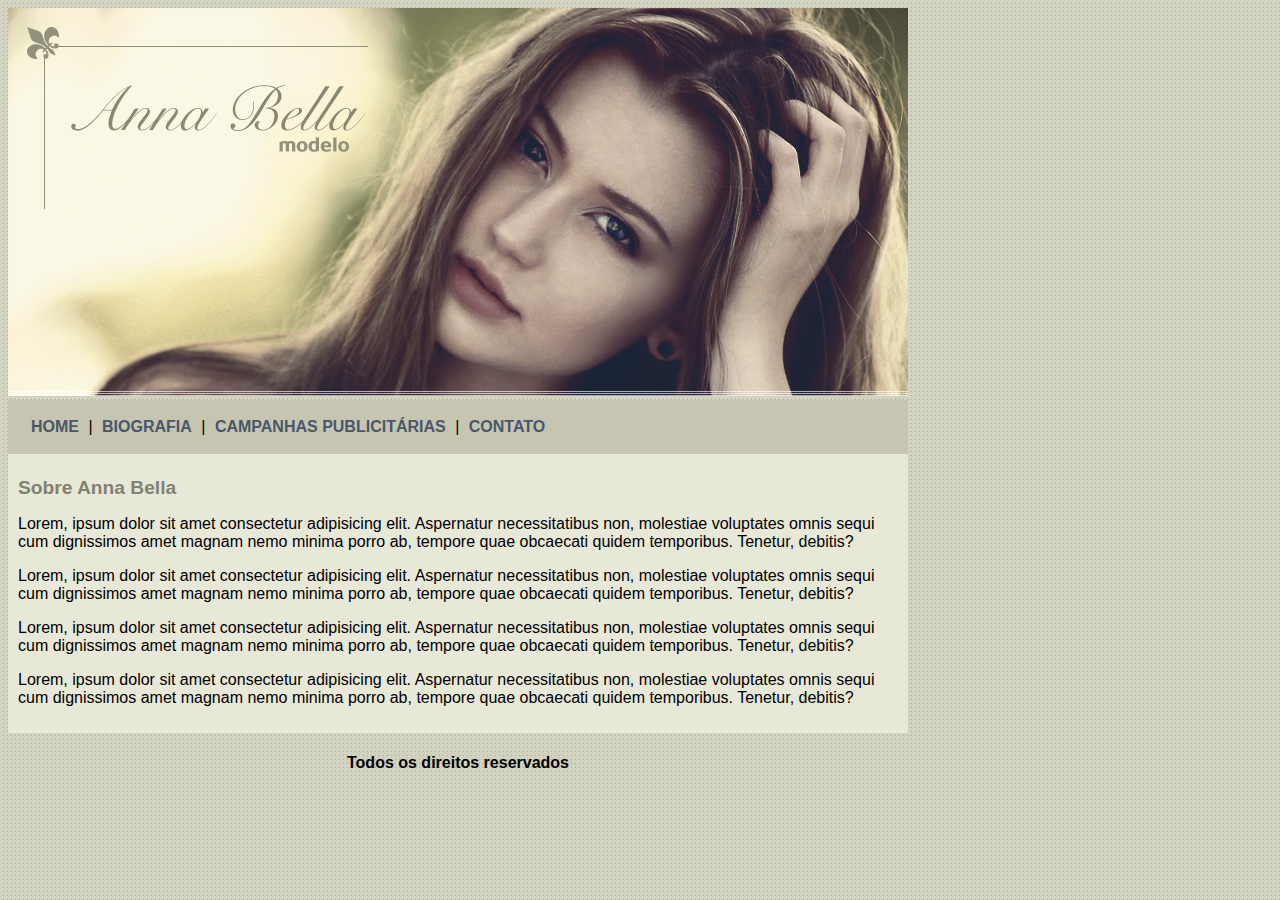
<file: index.html>
<!DOCTYPE html>
<html lang="en">
<head>
    <link rel="stylesheet" href="style.css">
    <meta charset="UTF-8">
    <meta name="viewport" content="width=device-width, initial-scale=1.0">
    <title>Projeto Anna Bella</title>
</head>
<body>
    <div id="principal"> 
        <img src="imagens/capa.png" alt="capa">
        <div id="menu">
           <a href="index.html">HOME</a> |
           <a href="biografia.html">BIOGRAFIA</a> |
           <a href="campanhas.html">CAMPANHAS PUBLICITÁRIAS</a> |
           <a href="contato.html">CONTATO</a> 
        </div>

        <div id="conteudo">
            <h1>Sobre Anna Bella</h1>

            <p>Lorem, ipsum dolor sit amet consectetur adipisicing elit. Aspernatur necessitatibus non, molestiae voluptates omnis sequi cum dignissimos amet magnam nemo minima porro ab, tempore quae obcaecati quidem temporibus. Tenetur, debitis?</p>
            <p>Lorem, ipsum dolor sit amet consectetur adipisicing elit. Aspernatur necessitatibus non, molestiae voluptates omnis sequi cum dignissimos amet magnam nemo minima porro ab, tempore quae obcaecati quidem temporibus. Tenetur, debitis?</p>
            <p>Lorem, ipsum dolor sit amet consectetur adipisicing elit. Aspernatur necessitatibus non, molestiae voluptates omnis sequi cum dignissimos amet magnam nemo minima porro ab, tempore quae obcaecati quidem temporibus. Tenetur, debitis?</p>
            <p>Lorem, ipsum dolor sit amet consectetur adipisicing elit. Aspernatur necessitatibus non, molestiae voluptates omnis sequi cum dignissimos amet magnam nemo minima porro ab, tempore quae obcaecati quidem temporibus. Tenetur, debitis?</p>
        </div>
        <div id="footer">
            <h4>Todos os direitos reservados</h4>
        </div>

    </div>
    
</body>
</html>
</file>
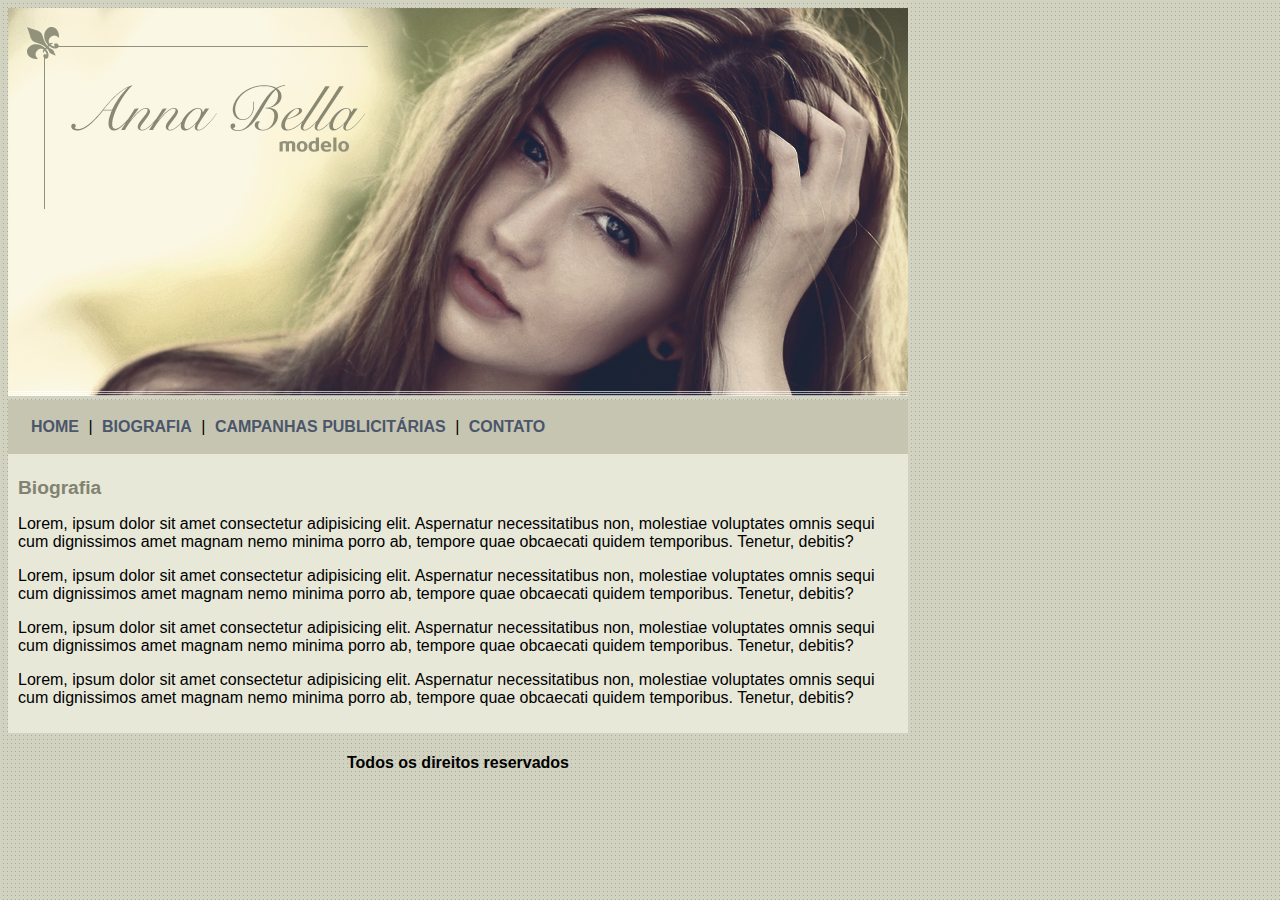
<file: biografia.html>
<!DOCTYPE html>
<html lang="en">
<head>
    <link rel="stylesheet" href="style.css">
    <meta charset="UTF-8">
    <meta name="viewport" content="width=device-width, initial-scale=1.0">
    <title>Anna Bella - Biografia</title>
</head>
<body>
    <div id="principal"> 
        <img src="imagens/capa.png" alt="capa">
        <div id="menu">
           <a href="index.html">HOME</a> |
           <a href="biografia.html">BIOGRAFIA</a> |
           <a href="campanhas.html">CAMPANHAS PUBLICITÁRIAS</a> |
           <a href="contato.html">CONTATO</a> 
        </div>

        <div id="conteudo">
            <h1>Biografia</h1>

            <p>Lorem, ipsum dolor sit amet consectetur adipisicing elit. Aspernatur necessitatibus non, molestiae voluptates omnis sequi cum dignissimos amet magnam nemo minima porro ab, tempore quae obcaecati quidem temporibus. Tenetur, debitis?</p>
            <p>Lorem, ipsum dolor sit amet consectetur adipisicing elit. Aspernatur necessitatibus non, molestiae voluptates omnis sequi cum dignissimos amet magnam nemo minima porro ab, tempore quae obcaecati quidem temporibus. Tenetur, debitis?</p>
            <p>Lorem, ipsum dolor sit amet consectetur adipisicing elit. Aspernatur necessitatibus non, molestiae voluptates omnis sequi cum dignissimos amet magnam nemo minima porro ab, tempore quae obcaecati quidem temporibus. Tenetur, debitis?</p>
            <p>Lorem, ipsum dolor sit amet consectetur adipisicing elit. Aspernatur necessitatibus non, molestiae voluptates omnis sequi cum dignissimos amet magnam nemo minima porro ab, tempore quae obcaecati quidem temporibus. Tenetur, debitis?</p>
        </div>
        <div id="footer">
            <h4>Todos os direitos reservados</h4>
        </div>

    </div>
    
</body>
</html>
</file>
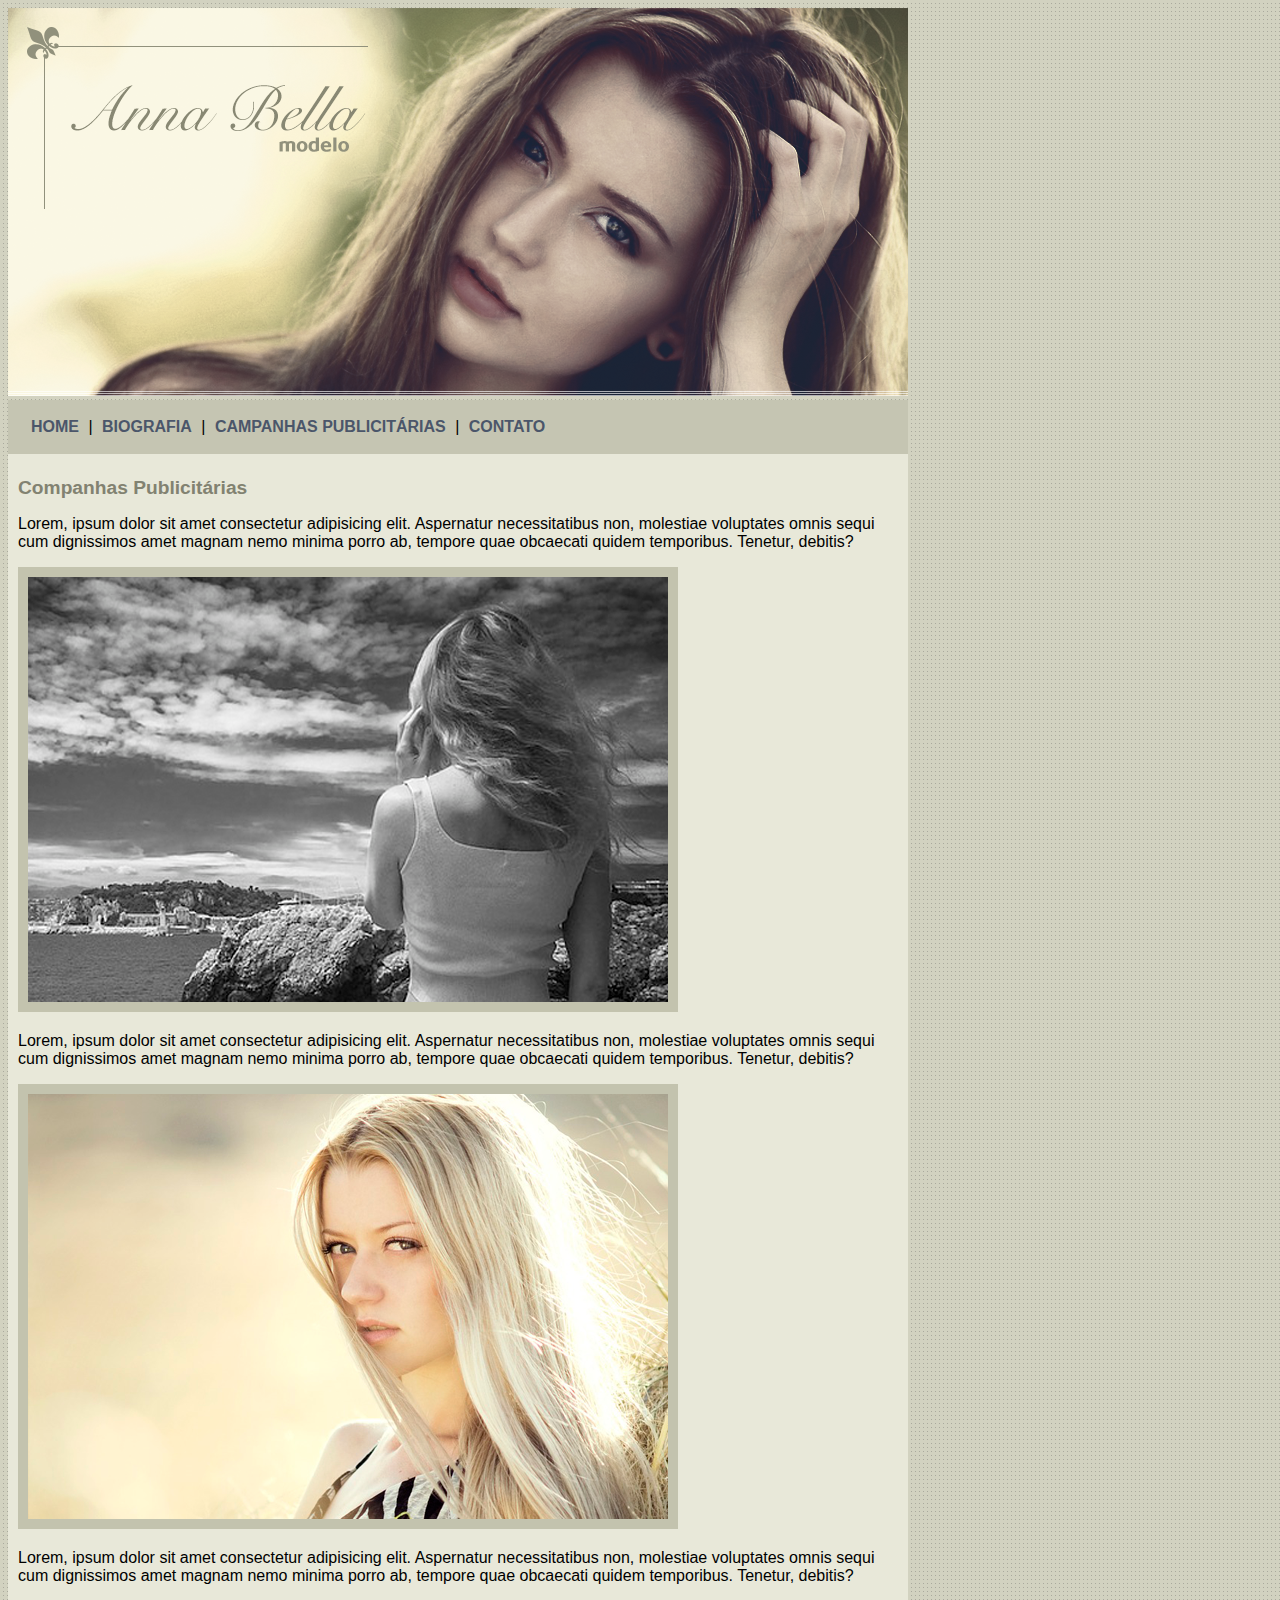
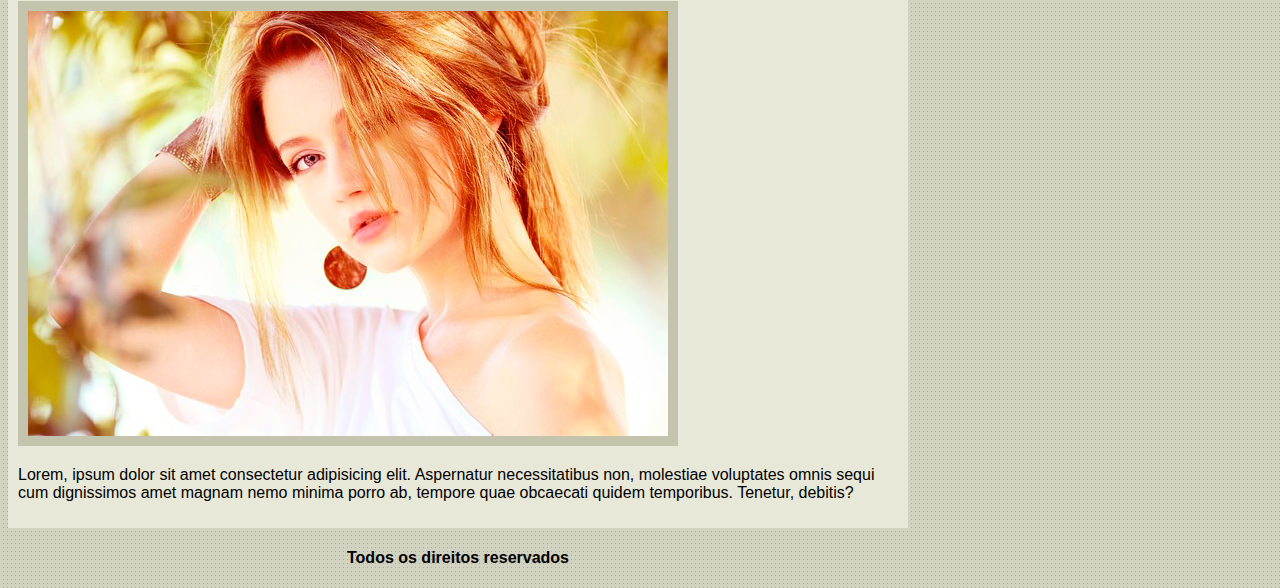
<file: campanhas.html>
<!DOCTYPE html>
<html lang="en">
<head>
    <link rel="stylesheet" href="style.css">
    <meta charset="UTF-8">
    <meta name="viewport" content="width=device-width, initial-scale=1.0">
    <title>Anna Bella - Campanhas Publicitárias</title>
</head>
<body>
    <div id="principal"> 
        <img src="imagens/capa.png" alt="capa">
        <div id="menu">
           <a href="index.html">HOME</a> |
           <a href="biografia.html">BIOGRAFIA</a> |
           <a href="campanhas.html">CAMPANHAS PUBLICITÁRIAS</a> |
           <a href="contato.html">CONTATO</a> 
        </div>

        <div id="conteudo">
            <h1>Companhas Publicitárias</h1>

            <p>Lorem, ipsum dolor sit amet consectetur adipisicing elit. Aspernatur necessitatibus non, molestiae voluptates omnis sequi cum dignissimos amet magnam nemo minima porro ab, tempore quae obcaecati quidem temporibus. Tenetur, debitis?</p>
            <img  class="img-campanha" src="imagens/foto1.png" alt="foto1campanha">

            <p>Lorem, ipsum dolor sit amet consectetur adipisicing elit. Aspernatur necessitatibus non, molestiae voluptates omnis sequi cum dignissimos amet magnam nemo minima porro ab, tempore quae obcaecati quidem temporibus. Tenetur, debitis?</p>

            <img  class="img-campanha" src="imagens/foto2.png" alt="foto2campanha">


            <p>Lorem, ipsum dolor sit amet consectetur adipisicing elit. Aspernatur necessitatibus non, molestiae voluptates omnis sequi cum dignissimos amet magnam nemo minima porro ab, tempore quae obcaecati quidem temporibus. Tenetur, debitis?</p>

            <img  class="img-campanha" src="imagens/foto3.png" alt="foto3campanha">


            <p>Lorem, ipsum dolor sit amet consectetur adipisicing elit. Aspernatur necessitatibus non, molestiae voluptates omnis sequi cum dignissimos amet magnam nemo minima porro ab, tempore quae obcaecati quidem temporibus. Tenetur, debitis?</p>
        </div>
        <div id="footer">
            <h4>Todos os direitos reservados</h4>
        </div>

    </div>
    
</body>
</html>
</file>
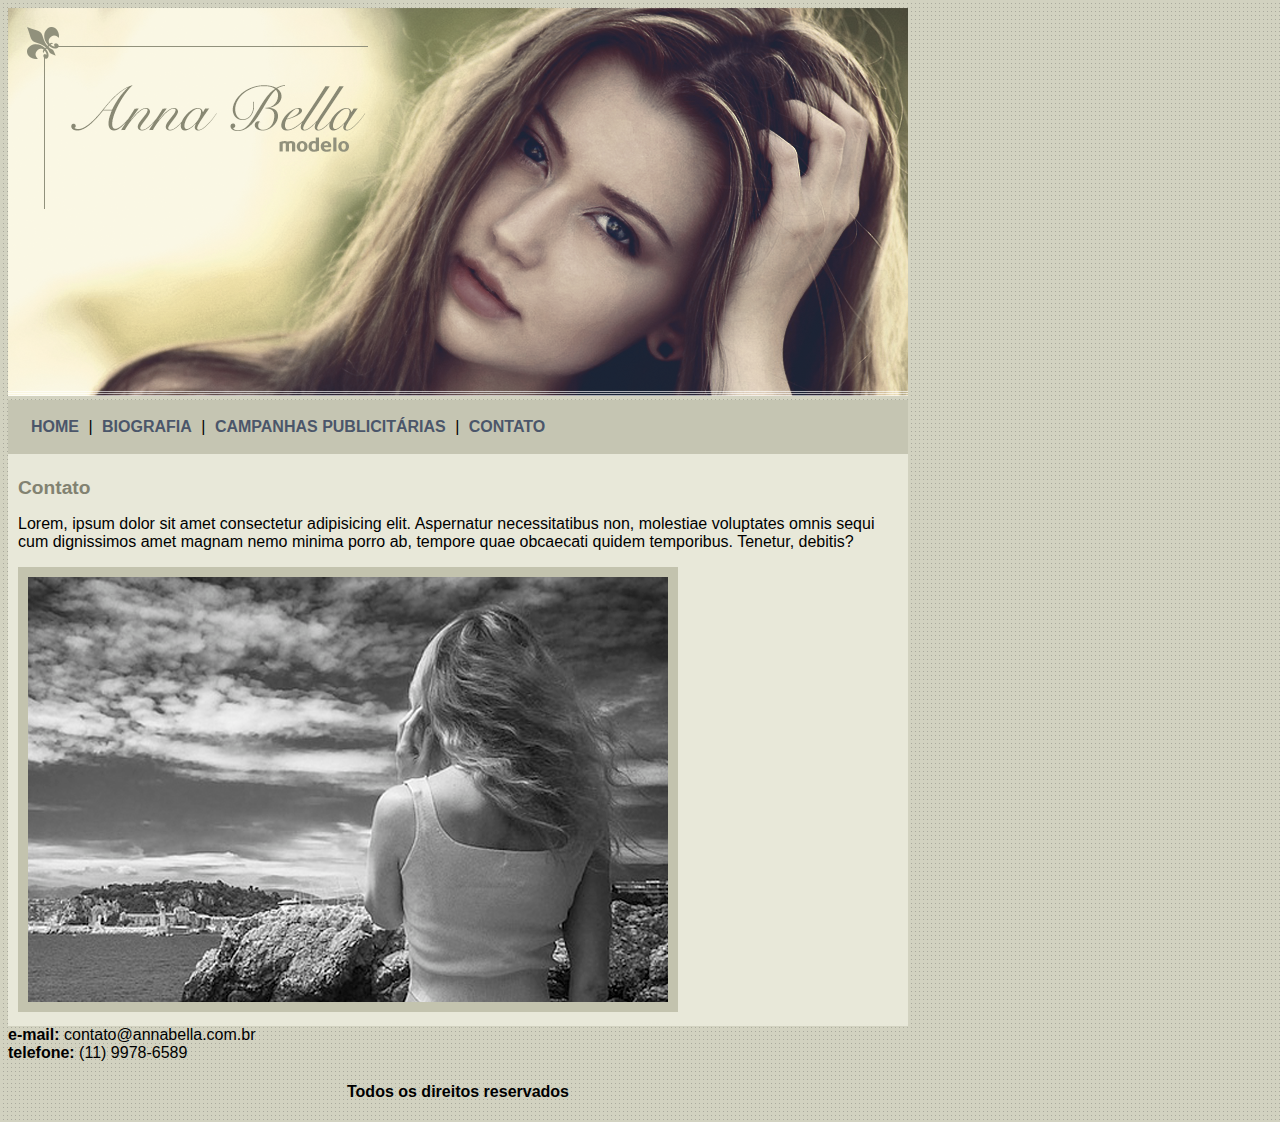
<file: contato.html>
<!DOCTYPE html>
<html lang="en">
<head>
    <link rel="stylesheet" href="style.css">
    <meta charset="UTF-8">
    <meta name="viewport" content="width=device-width, initial-scale=1.0">
    <title>Anna Bella - Contato</title>
</head>
<body>
    <div id="principal"> 
        <img src="imagens/capa.png" alt="capa">
        <div id="menu">
           <a href="index.html">HOME</a> |
           <a href="biografia.html">BIOGRAFIA</a> |
           <a href="campanhas.html">CAMPANHAS PUBLICITÁRIAS</a> |
           <a href="contato.html">CONTATO</a> 
        </div>

        <div id="conteudo">
            <h1>Contato</h1>

            <p>Lorem, ipsum dolor sit amet consectetur adipisicing elit. Aspernatur necessitatibus non, molestiae voluptates omnis sequi cum dignissimos amet magnam nemo minima porro ab, tempore quae obcaecati quidem temporibus. Tenetur, debitis?</p>    
            
            <img  class="img-campanha" src="imagens/foto1.png" alt="foto1campanha">
        </div>
        
        <div>
            <strong>e-mail:</strong> contato@annabella.com.br
            <br> <strong>telefone:</strong> (11) 9978-6589
        </div>
        <div id="footer">
            <h4>Todos os direitos reservados</h4>
        </div>

    </div>
    
</body>
</html>
</file>
<file: style.css>
@charset "UTF-8";

body {
    background: #d2d2c1 url('imagens/fundo.png');
    font: 16px Arial, Helvetica, sans-serif;
}

#principal {
        width: 900px;
}

#menu {
    background-color:#c5c5b2;    
    padding: 18px;
}

#conteudo {
    background: #e8e8d9;
    padding: 10px;

}

a {
    color: #4b566a;
    text-decoration: none; /* para remover o underline */
    font-weight: bold;
    padding: 5px;
}

#footer {
    text-align: center;
}

h1 {
    color: #828271;
    font-size: 1.2em;
}

.img-campanha {
    border: 10px solid #c3c3ae;
}
</file>
